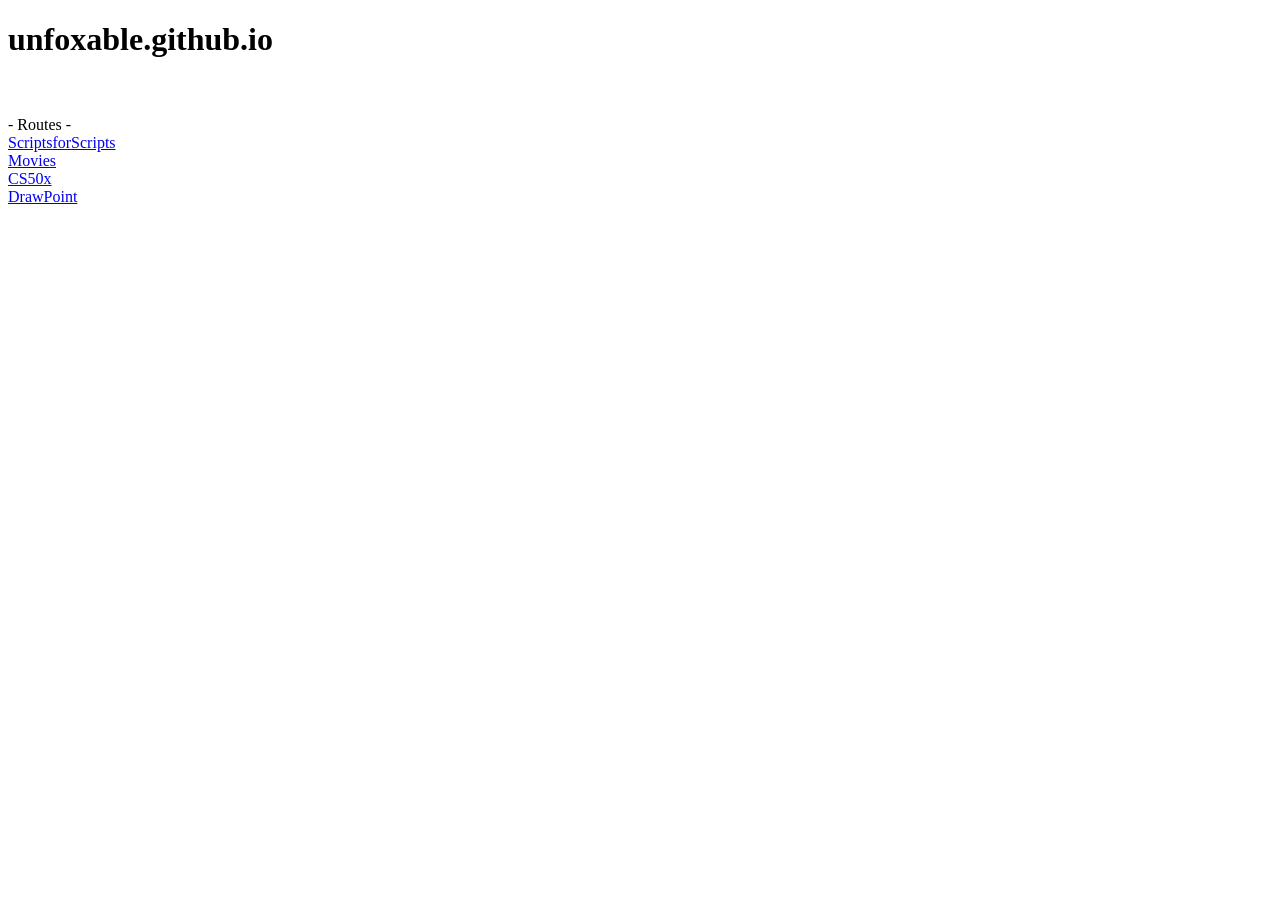
<file: index.html>
<!doctype html>
<html lang="en-US">
<head>
  <title>Default</title>
  <meta charset="utf-8"/>
  <meta name="viewport" content="width=device-width, initial-scale=1.0">
</head>
<body>
  <h1>unfoxable.github.io</h1><br><br>
  - Routes -<br>
  <a href="./ScriptsforScripts">ScriptsforScripts</a><br>
  <a href="./MovieReview.html">Movies</a><br>
  <a href="./CS50xPage_7">CS50x</a><br>
  <a href="./9/DrawPoint_9">DrawPoint</a><br>
</body>
</html>
</file>
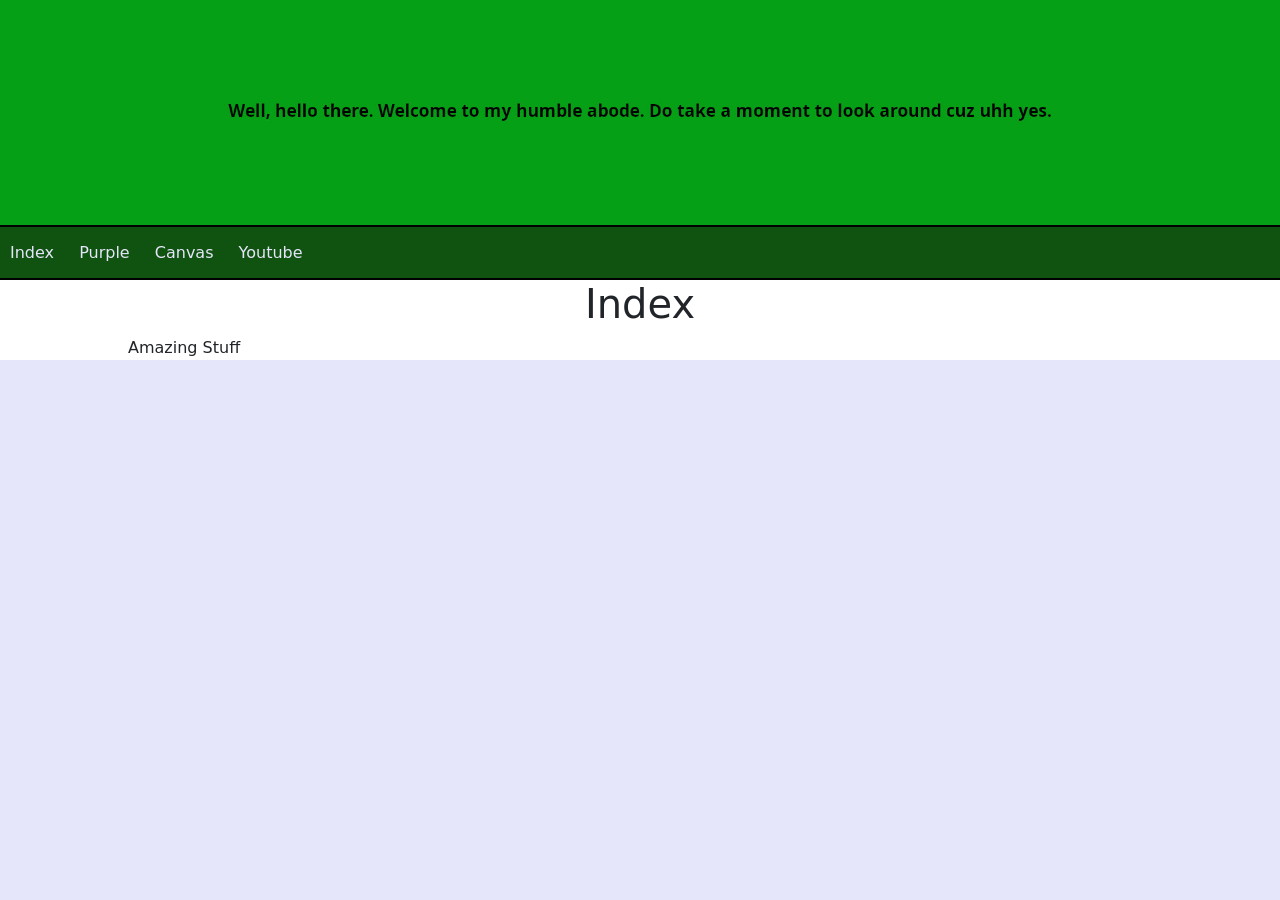
<file: CS50xPage_7/index.html>
<!doctype html>
<html lang="en-US">
<!--#06-->
<head>
  <title>CS50x</title>
  <link href="https://cdn.jsdelivr.net/npm/bootstrap@5.3.8/dist/css/bootstrap.min.css" rel="stylesheet" integrity="sha384-sRIl4kxILFvY47J16cr9ZwB07vP4J8+LH7qKQnuqkuIAvNWLzeN8tE5YBujZqJLB" crossorigin="anonymous">
  <meta charset="utf-8"/>
  <meta name="viewport" content="width=device-width, initial-scale=1.0">
  <!-- <meta http-equiv="refresh" content="10"> -->
  <link href="./Styles6.css" rel="stylesheet" />
</head>
<body>
  <div class="NavContainer">
    <!-- Banner -->
    <div class="Banner">
      <img
      class="Banner"
      src="./banner.jpg"
      alt="CoolImage"
      />
    </div>
    <!-- NavBar -->
    <div class="NavBar">
      <a href="./index.html">Index</a>
      <a href="./project.html">Purple</a>
      <a href="./canvas.html">Canvas</a>
      <a href="./interactive.html">Youtube</a>
    </div>
  </div>
  <!-- Content -->
  <div class="MainContent">
    <h1>Index</h1>
    <div class="Introduction">
      Amazing Stuff
    </div>
  </div>
  <!-- <div class="RightContent"></div> -->
<script src="./Javascript6.js" type="text/javascript"></script>
</body>
</html>
</file>
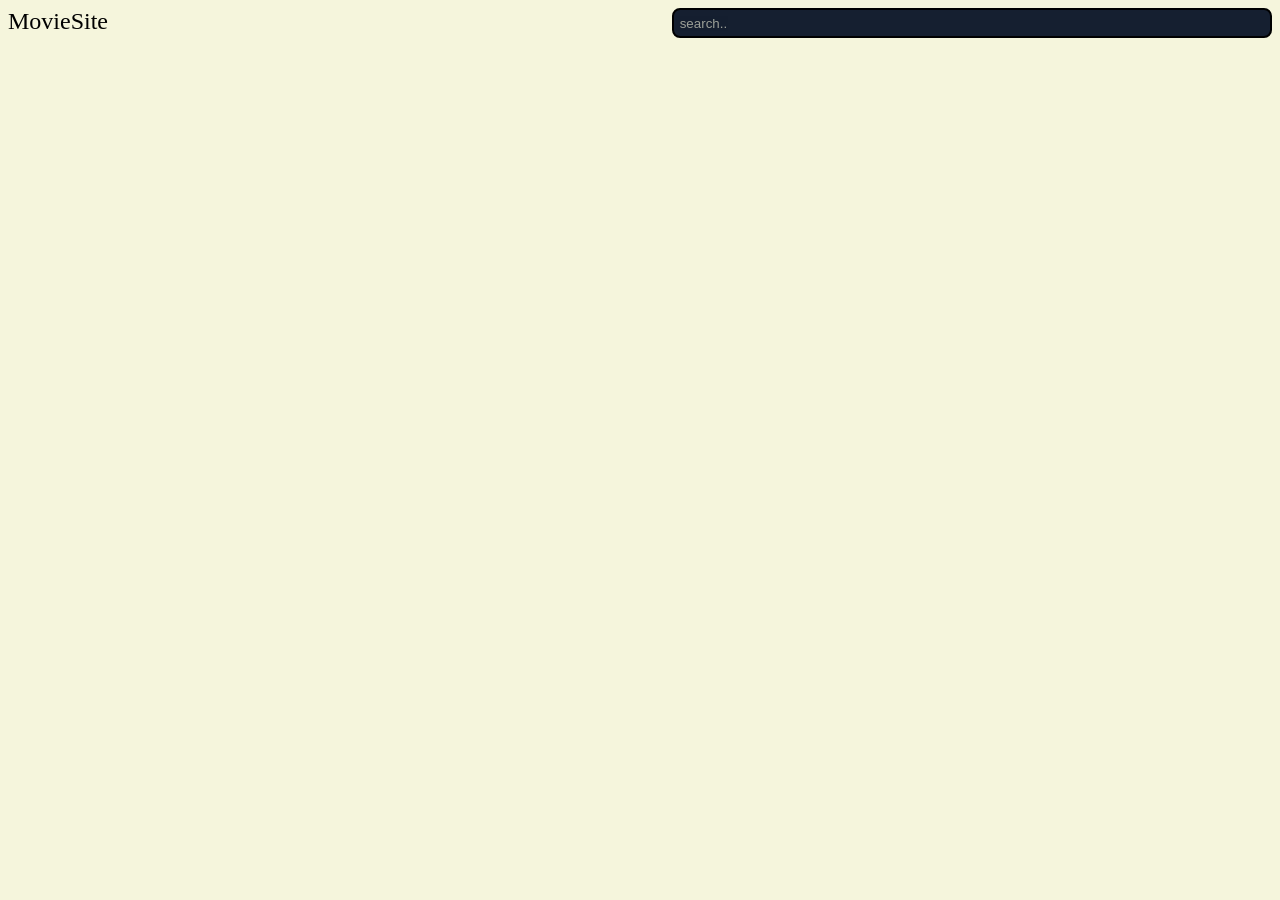
<file: MovieReview.html>
<!doctype html>
<html lang="en-US">
<!--#08-->
<head>
  <title>MovieSite</title>
  <meta charset="utf-8"/>
  <meta name="viewport" content="width=device-width, initial-scale=1.0">
  <!-- <meta http-equiv="refresh" content="10"> -->
  <link href="./Styles8.css" rel="stylesheet" />
</head>
<body>

<div class="topnav">
  <a class="active" href="./MovieReview.html">MovieSite</a>
  <div class="searchContainer">
    <form role="search" id="form">
      <input type="search" id="query" name="q" placeholder=" search.."/>
    </form>
  </div>
</div>

<section id="section">
  <!-- <div class="row">
    <div class="column">
      <div class="card">
        <img class="thumbnail" src="Temp.jpeg" alt="Me"/>
        <h3>Movie Title</h3>
      </div>
    </div>
  </div> -->
</section>
<script src="./Javascript8.js" type="text/javascript"></script>
</body>
</html>
</file>
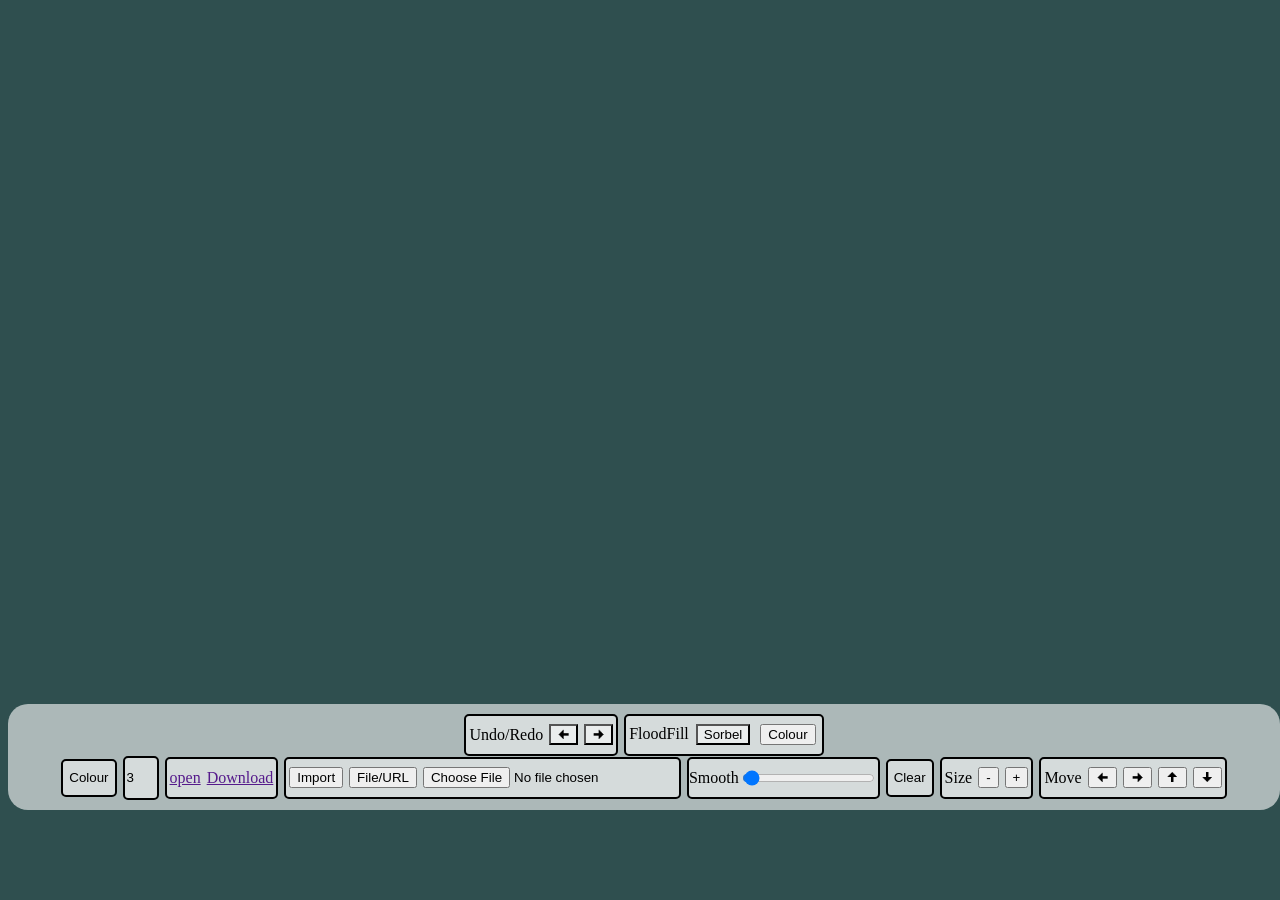
<file: 9/DrawPoint.html>
<!doctype html>
<html lang="en-US">
<!--#09-->
<head>
  <title>Default</title>
  <meta charset="utf-8"/>
  <meta name="viewport" content="width=device-width, initial-scale=1.0">
  <!-- <meta http-equiv="refresh" content="1"> -->
  <link href="./Styles9.css" rel="stylesheet"/>
</head>
<body>
  <div>
    <!-- <canvas id="referenceimg"></canvas> -->
    <canvas id="displayimg"></canvas>
  </div>
  <!-- <content> -->
  <div id="toolbar" onmouseout="drawOn()" onmouseover="drawoff()">

    <span>
      <input class="item input" id="pickcolour" value="#ffffff" type="color">
      <button class="item">Colour</button>
    </span>

    <input class="item num" id="inptwidth" value="3" type="number">
    
    <span class="item">
      <a class="sized" id="dwld" target="_blank" href="">open</a>
      <a class="sized" id="dwld2" href="" download>Download</a>
    </span>

    <span class="item">
      <button class="sized" id="import">Import</button>
      <button class="sized" id="fileurl">File/URL</button>
      <input class="sized" id="importfile" type="file" accept=".png,.jpg,.jpeg">
      <input class="sized" hidden id="importurl" type="url" size="10">
    </span>

    <span>
      <label class="item" for="smthtype">Smooth
        <input class="item" id="smthtype" type="range" min="0" max="3" value="0">
      </label>
    </span>

    <button class="item" id="clear" onclick="trash()">Clear</button>
    
    <span class="item">
      <label class="sized" for="size">Size</label>
      <!-- <input class="sized" id="size" type="range" min="1" max="5" value="3"> -->
      <button class="sized" id="sizeS">-</button>
      <button class="sized" id="sizeL">+</button>
    </span>

    <span class="item">
      <label class="sized" for="movement">Move</label>
      <!-- <input class="sized" id="size" type="range" min="1" max="5" value="3"> -->
      <button class="sized" id="moveL">&#129032;</button>
      <button class="sized" id="moveR">&#129034;</button>
      <button class="sized" id="moveU">&#129033;</button>
      <button class="sized" id="moveD">&#129035;</button>
    </span>

    <span class="item">
      <label class="sized" for="undoredo">Undo/Redo</label>
      <!-- <input class="sized" id="size" type="range" min="1" max="5" value="3"> -->
      <button class="sized" id="undoR">&#129032;</button>
      <button class="sized" id="redoU">&#129034;</button>
    </span>

    <span class="item">
      <label class="sized">FloodFill
      <button class="sized" id="fill">Sorbel</button>
      <button class="sized" id="fillc">Colour</button>
      </label>
    </span>

  </div>
  <!-- </content> -->
<script src="./Javascript9.js" type="text/javascript"></script>
</body>
</html>

<!--
TODO:
Add compatibility for mobile/touchscreen devices
Touch up on button CSS

Add upload button [tbd](to save to db)
Add button for automatically creating iframes [tbd](convenience)
Make website

Planning:
Add fill tool
Add default settings

// using SVG to re-create moving the things
Add moving the imported images
Add stamping logic
 - Add shapes & connecting lines

Optional:
Add shortcuts
Add tool for making straight lines
Add different brush types
Make a tutorial [tbd]
-->
<!-- 
Current Feature List:
Set Canvas Size
Zoom in
Movement
Undo/Redo
Change color
Change pen size
Import File/URL
Open/Download images
Set smoothing type
Clear canvas
-->
<!-- 
Main Goals of this Web-App:
Simple & Convenient
You can put it in any browser, just stick an iframe in there and you're set.
-->
</file>
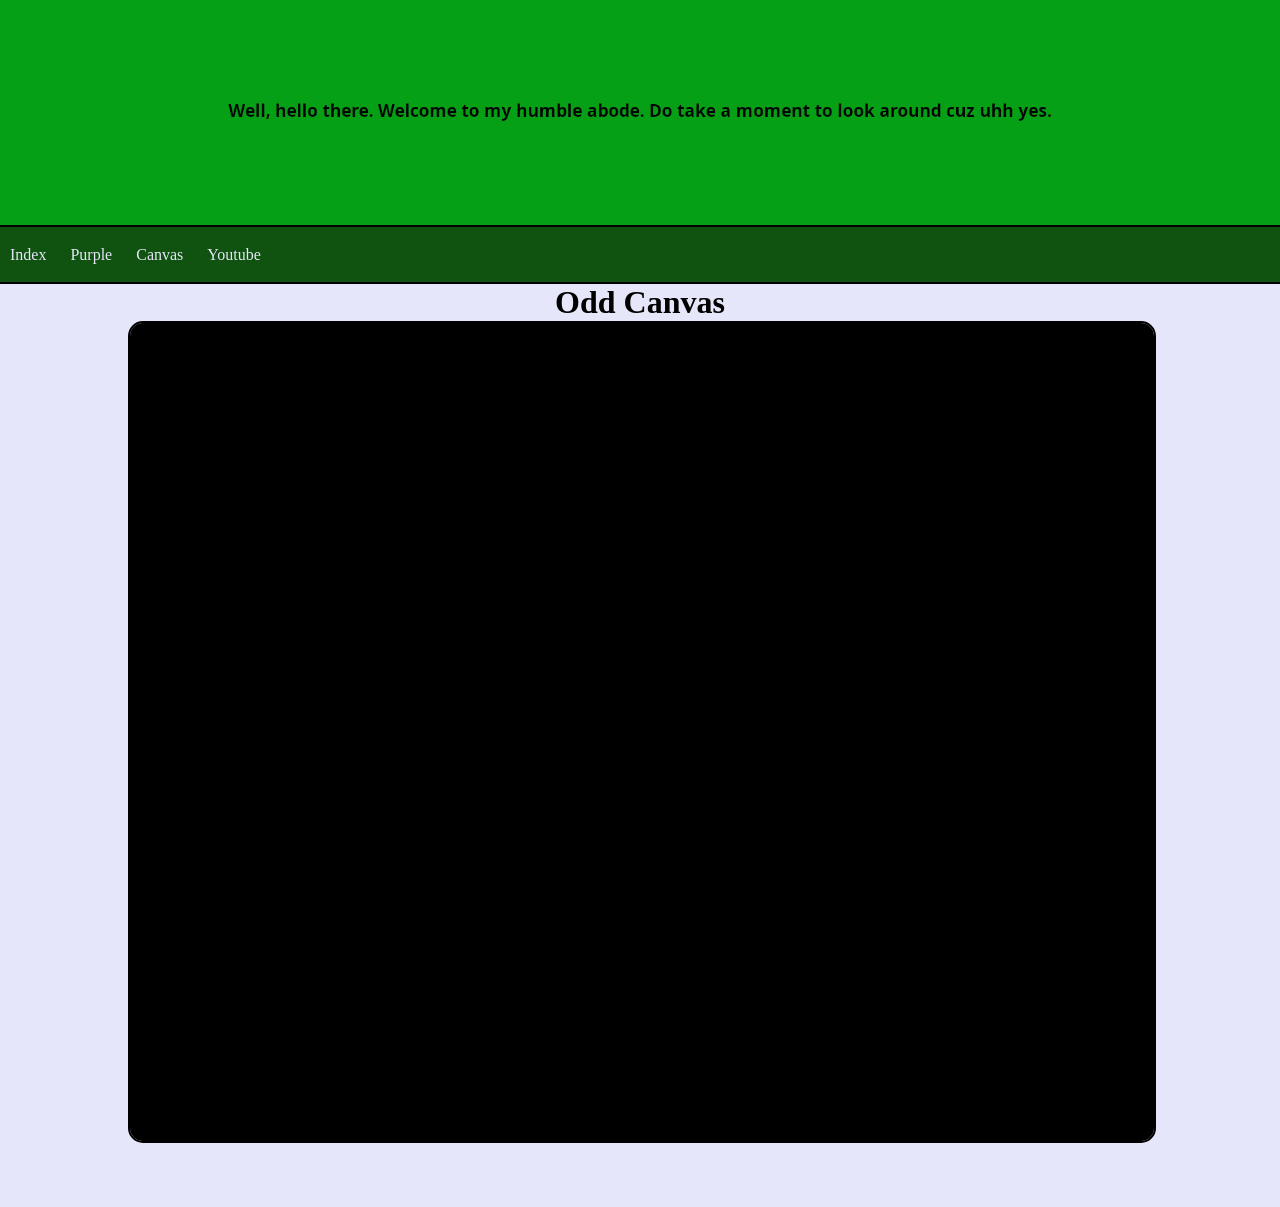
<file: CS50xPage_7/canvas.html>
<!doctype html>
<html lang="en-US">
<!--#06-->
<head>
  <title>CS50x</title>
  <meta charset="utf-8"/>
  <meta name="viewport" content="width=device-width, initial-scale=1.0">
  <!-- <meta http-equiv="refresh" content="10"> -->
  <link href="./Styles6.css" rel="stylesheet" />
</head>
<body>
  <div class="NavContainer">
    <!-- Banner -->
    <div class="Banner">
      <img
      class="Banner"
      src="./banner.jpg"
      alt="CoolImage"
      />
    </div>
    <!-- NavBar -->
    <div class="NavBar">
      <a href="./index.html">Index</a>
      <a href="./project.html">Purple</a>
      <a href="./canvas.html">Canvas</a>
      <a href="./interactive.html">Youtube</a>
    </div>
  </div>
  <!-- Content -->
  <div class="MainContent">
    <h1>Odd Canvas</h1>
    <iframe
        class="yt"
        src="./Canvas/Canvas.html"
        width="100%"
        height="818"
    ></iframe>
  </div>
  <!-- <div class="RightContent"></div> -->
<script src="./Javascript6.js" type="text/javascript"></script>
</body>
</html>
</file>
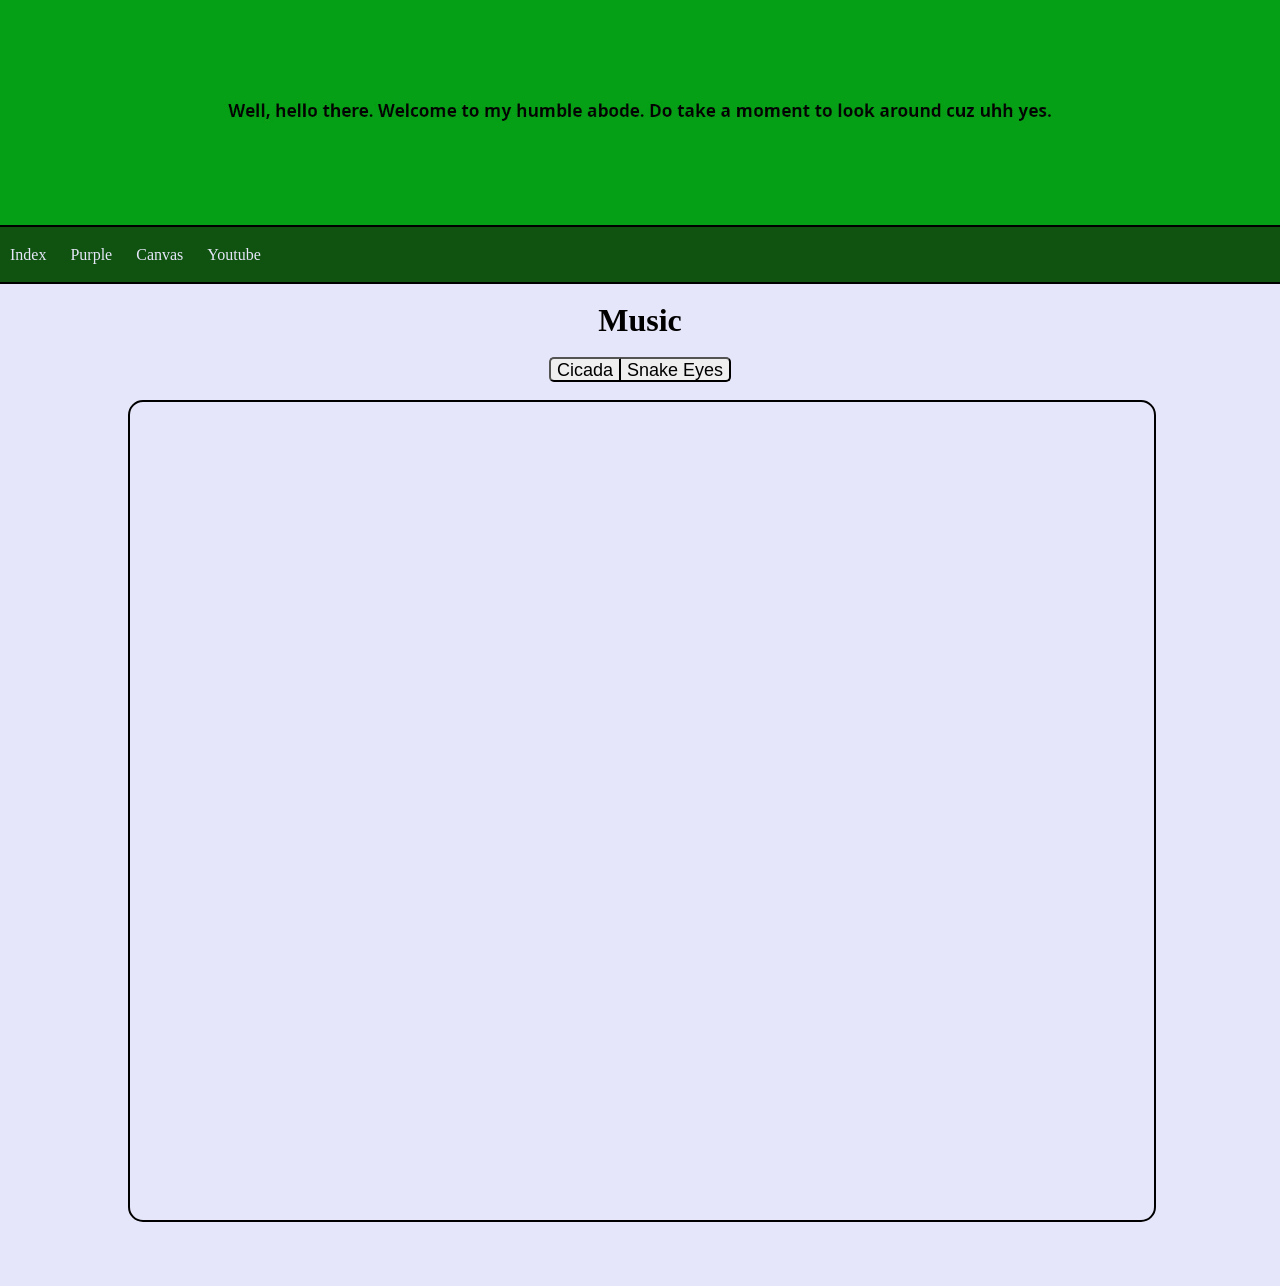
<file: CS50xPage_7/interactive.html>
<!doctype html>
<html lang="en-US">
<!--#06-->
<head>
  <title>CS50x</title>
  <meta charset="utf-8"/>
  <meta name="viewport" content="width=device-width, initial-scale=1.0">
  <!-- <meta http-equiv="refresh" content="10"> -->
  <link href="./Styles6.css" rel="stylesheet" />
</head>
<body>
  <div class="NavContainer">
    <!-- Banner -->
    <div class="Banner">
      <img
      class="Banner"
      src="./banner.jpg"
      alt="CoolImage"
      />
    </div>
    <!-- NavBar -->
    <div class="NavBar">
      <a href="./index.html">Index</a>
      <a href="./project.html">Purple</a>
      <a href="./canvas.html">Canvas</a>
      <a href="./interactive.html">Youtube</a>
    </div>
  </div>
  <!-- Content -->
  <div class="MainContent">
    <br><h1>Music</h1><br>

    <div id="ytButton">
        <button id="cicadab" onclick="hidec()">Cicada</button><button id="snakeEyesb" onclick="hides()">Snake Eyes</button>
    </div>
    <br>

    <iframe
        class="yt"
        id="cicadafr"
        width="100%"
        height="818"
        src="https://www.youtube-nocookie.com/embed/ghEpW5vgCJc?si=sjLBbOpX_MTiCdd0"
        title="Good Kid - Cicada (Official Video)"
        frameborder="0"
        allow="accelerometer; autoplay; clipboard-write; encrypted-media; gyroscope; picture-in-picture;"
        referrerpolicy="strict-origin-when-cross-origin"
        allowfullscreen
        style="display:block"
    ></iframe>
    <iframe
        class="yt"
        id="snakeEyesfr"
        width="100%"
        height="818"
        src="https://www.youtube-nocookie.com/embed/X0-JkBCAc5E?si=Qd_iNElulOv8uN-C"
        title="SnakeEyes"
        frameborder="0"
        allow="accelerometer; autoplay; clipboard-write; encrypted-media; gyroscope; picture-in-picture;"
        referrerpolicy="strict-origin-when-cross-origin"
        allowfullscreen
        style="display:block"
    ></iframe>
  </div>
  <!-- <div class="RightContent"></div> -->
<script src="./Javascript6.js" type="text/javascript"></script>
</body>
</html>
</file>
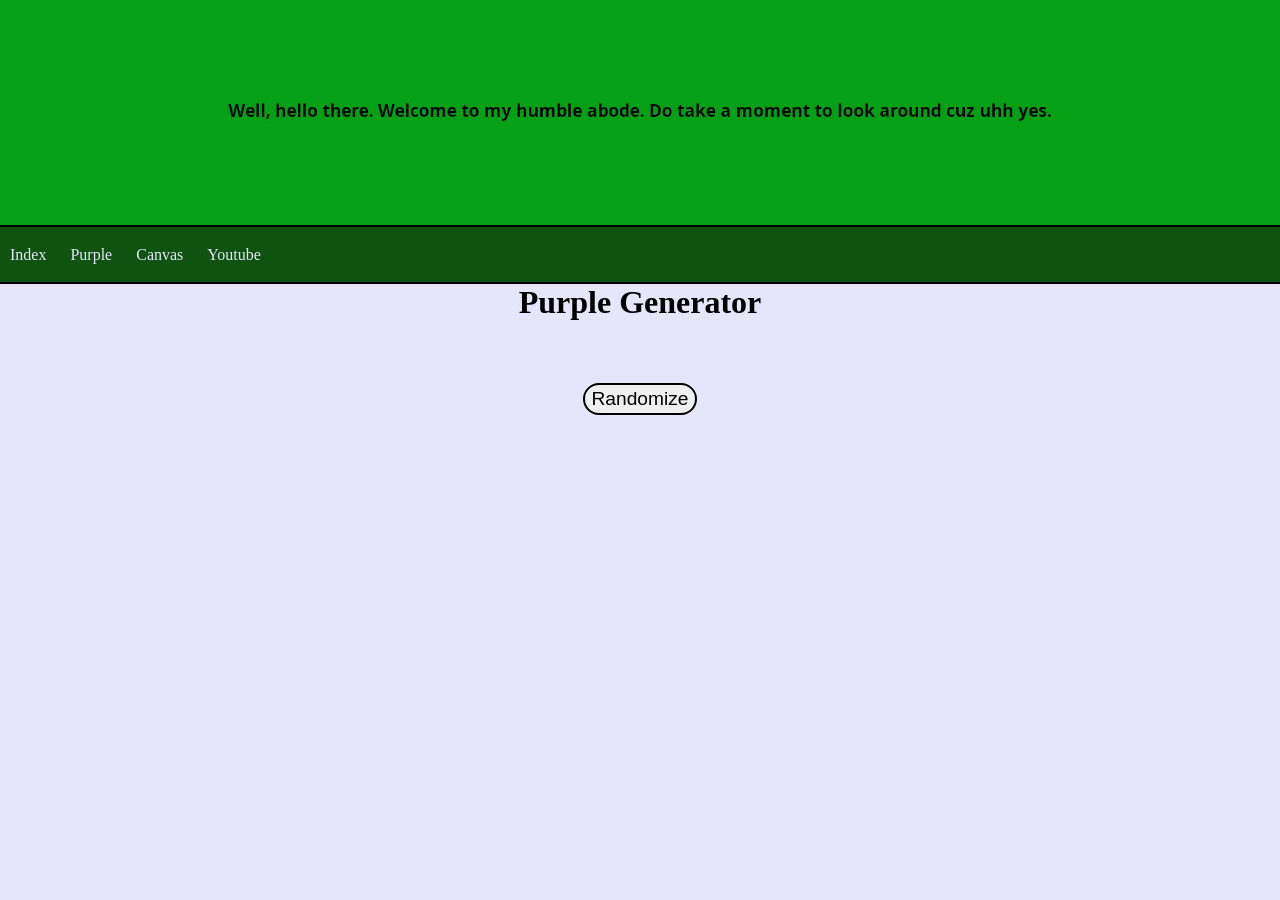
<file: CS50xPage_7/project.html>
<!doctype html>
<html lang="en-US">
<!--#06-->
<head>
  <title>CS50x</title>
  <meta charset="utf-8"/>
  <meta name="viewport" content="width=device-width, initial-scale=1.0">
  <!-- <meta http-equiv="refresh" content="10"> -->
  <link href="./Styles6.css" rel="stylesheet" />
</head>
<body>
  <div class="NavContainer">
    <!-- Banner -->
    <div class="Banner">
      <img
      class="Banner"
      src="./banner.jpg"
      alt="CoolImage"
      />
    </div>
    <!-- NavBar -->
    <div class="NavBar">
      <a href="./index.html">Index</a>
      <a href="./project.html">Purple</a>
      <a href="./canvas.html">Canvas</a>
      <a href="./interactive.html">Youtube</a>
    </div>
  </div>
  <!-- Content -->
  <div class="MainContent" class="purple">
    <h1>Purple Generator</h1><br><br>
    <!-- A wheel that randomly generates a shade of purple -->
    <button id="pbutton" onclick="rngpurp()">Randomize</button>
  </div>
  <!-- <div class="RightContent"></div> -->
<script src="./Javascript6.js" type="text/javascript"></script>
</body>
</html>
</file>
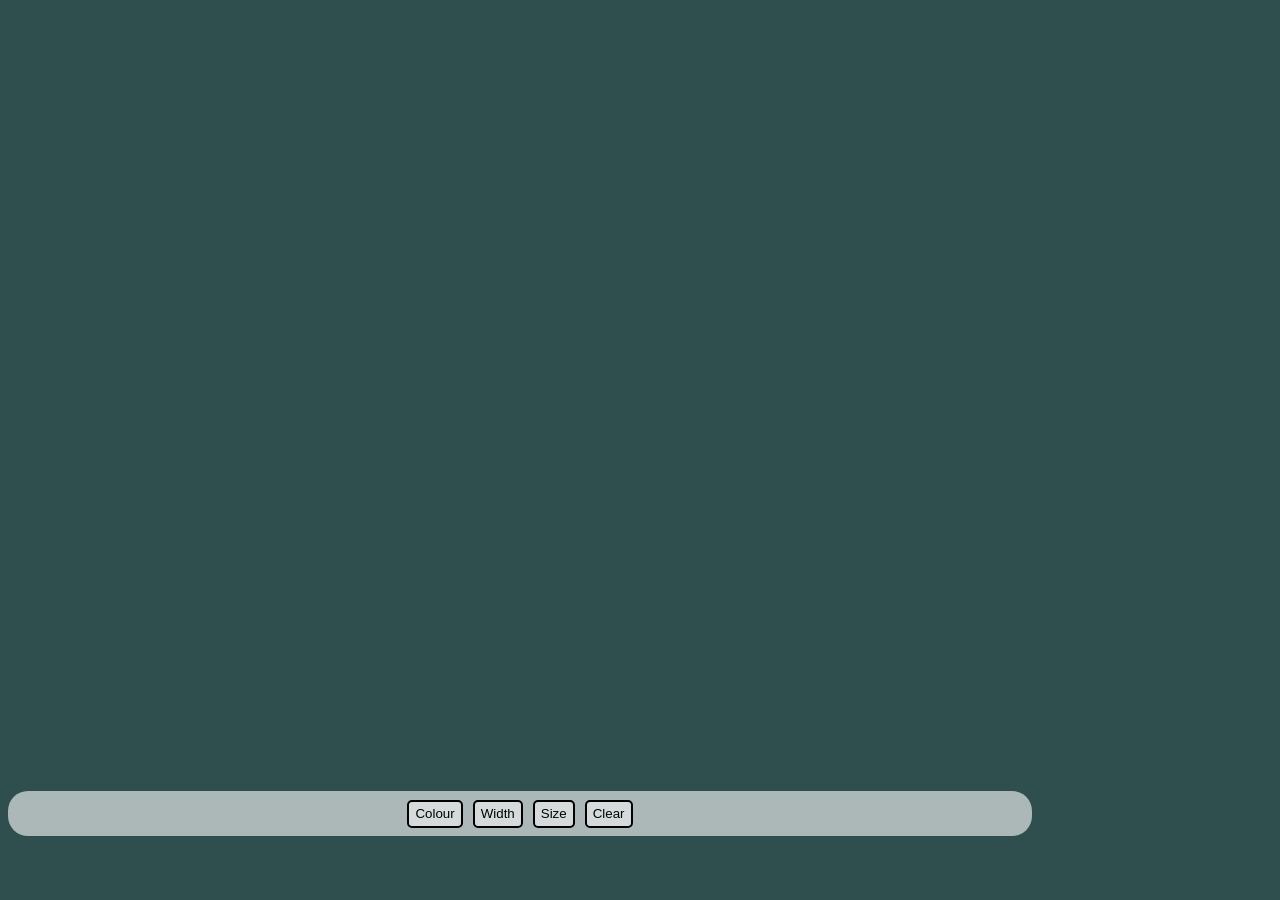
<file: DrawPoint_9/Canvas.html>
<!doctype html>
<html lang="en-US">
<!--#09-->
<head>
  <title>Default</title>
  <meta charset="utf-8"/>
  <meta name="viewport" content="width=device-width, initial-scale=1.0">
  <!-- <meta http-equiv="refresh" content="1"> -->
  <link href="./Styles9.css" rel="stylesheet"/>
</head>
<body>
  <div>
    <canvas id="referenceimg"></canvas>
    <canvas id="displayimg"></canvas>
  </div>
  <div class="tools" id="toolbar">
    <span>
      <input class="item" id="pickcolour" value="#ffffff" type="color">
      <button class="item">Colour</button>
    </span>
    <button class="item" id="width">Width</button>
    <button class="item" id="size">Size</button>
    <button class="item" id="clear" onclick="trash()">Clear</button>
  </div>
<script src="./Javascript9.js" type="text/javascript"></script>
</body>
</html>
</file>
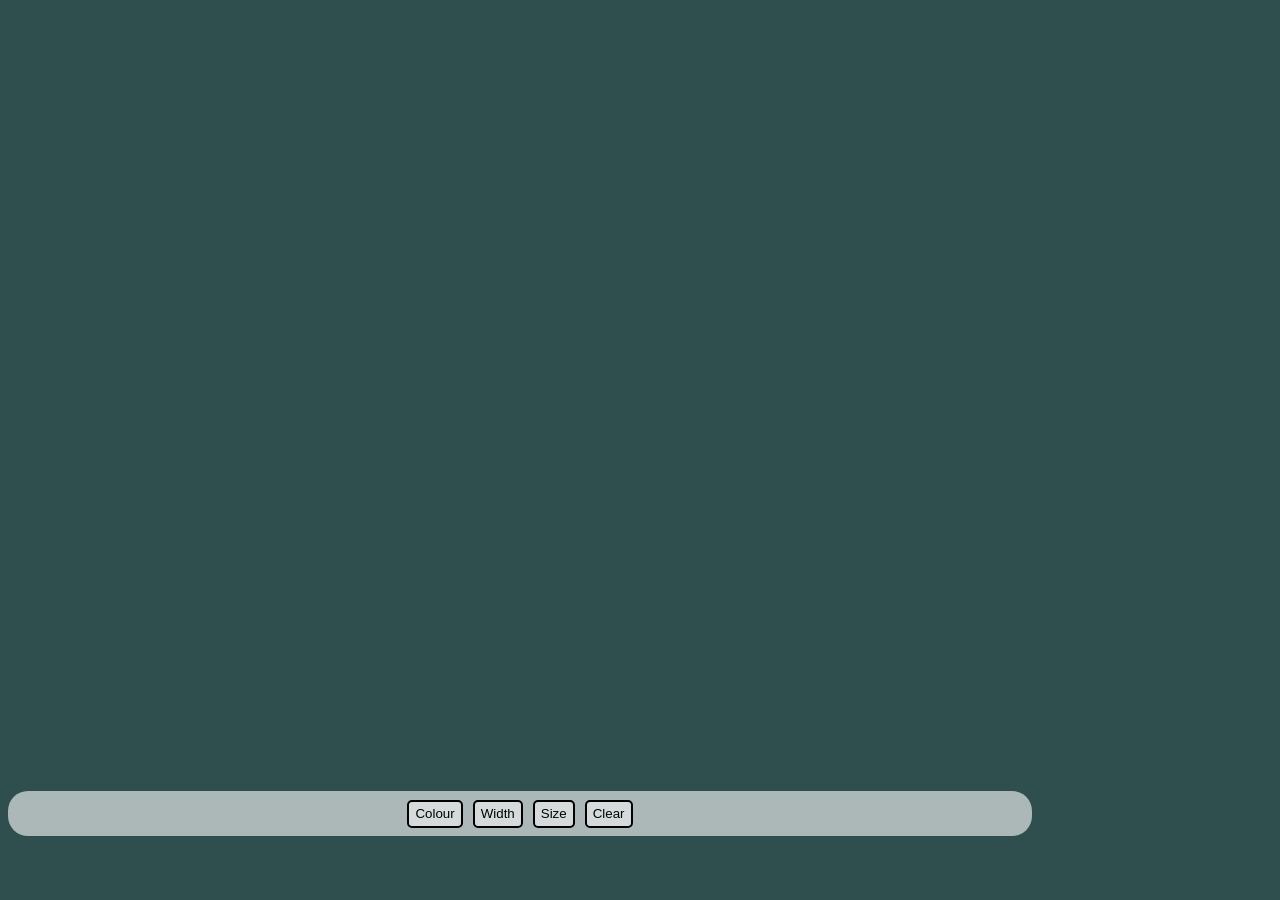
<file: DrawPoint_9/DrawPoint.html>
<!doctype html>
<html lang="en-US">
<!--#09-->
<head>
  <title>Default</title>
  <meta charset="utf-8"/>
  <meta name="viewport" content="width=device-width, initial-scale=1.0">
  <!-- <meta http-equiv="refresh" content="1"> -->
  <link href="./Styles9.css" rel="stylesheet"/>
</head>
<body>
  <div>
    <canvas id="referenceimg"></canvas>
    <canvas id="displayimg"></canvas>
  </div>
  <div class="tools" id="toolbar">
    <span>
      <input class="item" id="pickcolour" value="#ffffff" type="color">
      <button class="item">Colour</button>
    </span>
    <button class="item" id="width">Width</button>
    <button class="item" id="size">Size</button>
    <button class="item" id="clear" onclick="trash()">Clear</button>
  </div>
<script src="./Javascript9.js" type="text/javascript"></script>
</body>
</html>
</file>
<file: CS50xPage_7/Styles6.css>
* {
    margin: 0px;
}
head {
    display: none;
}
html {
    background-color: #E6E6FA;
}


/* Navbar, Banner and Main Content */
.MainContent {
    display: flex;
    flex-direction: column;
    align-content: center;
    max-width: 80%;
    margin-left: 10%;
    margin-right: 10%;
}
.NavContainer {
    display: flex;
    flex-direction: column;
    width: 100%;
    margin: 0px;
}

.Banner {
    display: flex;
}
.Banner img{
    width: 100%;
}

.NavBar {
    border-top: 2px solid black;
    border-bottom: 2px solid black;
    background-color: rgb(16, 82, 16);
    height: 55px;
    align-content: center;
}
.NavBar a{
    text-decoration: none;
    margin: 10px;
    color: #E6E6FA;
}
.NavBar img{
    float: right;
    max-height: 6vw;
    background-color: white;
}

/* Title */
h1, h2 {
    text-align: center;
}

/* Wheel of Purple */
/* #pwheel {
    position: static;
    background: black;
    height: 45vw;
    max-width: 100%;
    margin-bottom: 5vw;
} */

#pbutton {
    display: flex;
    flex-direction: column;
    align-self: center;
    vertical-align: middle;
    line-height: 2vw;
    margin-top: 2vw;
    margin-bottom: 15vw;
    font-size: 1.5vw;
    cursor: pointer;
    border-radius: 20px;
    border: 2.5px solid black;
    height: 2.5vw;
}

#pbutton:hover {
    background-color: purple;
    color:#E6E6FA;
}

/* Canvas */
#canvas1 {
    position: static;
    background: black;
    height: 45vw;
    max-width: 100%;
    margin-bottom: 5vw;
}

/* Youtube */
.yt {
    border: 2px solid black;
    border-radius: 15px;
    margin-bottom: 5vw;
}

#cicadab {
    display: block;
    flex-direction: column;
    align-self: center;
    font-size: large;
    cursor: pointer;
    border-radius: 5px;
    height: 25px;
    border-top-right-radius: 0px;
    border-bottom-right-radius: 0px;
    margin-right: -1px;
    border-right-width: 4px;
}

#snakeEyesb {
    display: block;
    flex-direction: column;
    align-self: center;
    font-size: large;
    cursor: pointer;
    border-radius: 5px;
    height: 25px;
    border-top-left-radius: 0px;
    border-bottom-left-radius: 0px;
    margin-left: -1px;
    border-left-width: 0px;
}

#cicadab:hover {
    background-color: lightgrey;
}
#snakeEyesb:hover {
    background-color: lightgrey;
}

#ytButton {
    display: flex;
    flex-direction: row;
    align-self: center;
}
</file>
<file: Styles8.css>
html {
    background-color: beige;
}

/* Movie Display */
.card {
    border: 1px solid black;
    border-radius: 15px;
    background-color: #151f30;
    max-width: 250px;
    max-height: 330px;
}
.row {
    display: inline-flex;
    align-items: center;
    justify-content: center;
    text-align: center;
    margin: 8px;
}
.column {
    display: flex;
}
img {
    width: 90%;
    height: 80%;
    border-radius: 15px;
    border-bottom: 1px solid black;
    margin-top: 5%;
}
h3 {
    margin: 12px;
    color: white;
}

/* topNav bar */
.topnav {
    margin-bottom: 8px;
    display: flex;
    overflow: hidden;
}
.topnav a {
    float: left;
    color: black;
    text-align: center;
    text-decoration: none;
    font-size: 1.5em;
}
#query {
    background-color: #151f30;
    width: 100%;
    height: 100%;
    border-radius: 8px;
    border: 2px solid black;
    color: white;
}
.searchContainer {
    float: right;
    margin: auto 0px auto auto;
}
form {
    height: 30px;
    width: 600px;
}
::placeholder {
    color: beige;
    opacity: 0.6;
}
</file>
<file: 9/Styles9.css>
#referenceimg {
    /* position: absolute; */
    background: black;
    width: 100%;
    height: 100%;
    top: 0;
    left: 0;
    z-index: 0;
    position: absolute;
    opacity: 0.5;
}

#displayimg {
    position: absolute;
    background: darkslategray;
    width: 100%;
    height: 100%;
    top: 0;
    right: 0;
    z-index: 1;
}


#toolbar {
    background-color: rgba(255,255,255,0.6);
    position: absolute;
    display: flex;
    flex-wrap: wrap-reverse;
    height: auto;
    padding: 0.8%;

    /* center */
    /* display: flex; */
    /* position: relative; */
    justify-content: center;
    justify-self: center;
    align-items: center;

    /* styling */
    z-index: 10;
    bottom: 10vh;
    /* right: 3vw; */
    /* width: min-content; */
    border-radius: 20px;
}
#toolbar:hover {
    background-color: rgba(255,255,255,0.7);
}

.item {

    /* center */
    position: relative;
    display: flex;
    align-items: center;
    justify-content: center;

    /* styling */
    background-color: rgba(255,255,255,0.5);
    cursor: pointer;
    height: 38px;
    width: auto;
    margin-left: 3px;
    margin-right: 3px;
    border-radius: 5px;
    border: 2px solid black;
}

.input {
    z-index: 2;
    opacity: 0;
    position: absolute;
    justify-self: center;
    cursor: pointer;
    width: 4em;
}

.sized {
    margin: 3px;
}

.num {
    opacity: 1;
    justify-self: center;
    cursor: pointer;
    width: 2.1em;
}

#undoR {
    background-color: rgba(255,255,255,0.5);
    animation: undoredo 0.3s 1 paused;
}
#redoU {
    background-color: rgba(255,255,255,0.5);
    animation: undoredo 0.3s 1 paused;
}
#fill {
    background-color: rgba(255,255,255,0.5);
    animation: undoredo 0.3s 1 paused;
}
@keyframes undoredo {
    0% {background-color:rgba(255,255,255,0.5);}
    20%{background-color:rgba(218, 11, 11, 0.5);}
    80%{background-color:rgba(218, 11, 11, 0.5);}
    100% {background-color:rgba(255,255,255,0.5);}
}

html {
    cursor: auto;
}
</file>
<file: DrawPoint_9/Styles9.css>
#referenceimg {
    /* position: absolute; */
    background: black;
    width: 100%;
    height: 100%;
    top: 0;
    left: 0;
    z-index: 0;
    position: absolute;
    opacity: 0.5;
}

#displayimg {
    position: absolute;
    background: darkslategray;
    width: 100%;
    height: 100%;
    top: 0;
    right: 0;
    z-index: 5;
}


#toolbar {
    background-color: rgba(255,255,255,0.6);
}
#toolbar:hover {
    background-color: rgba(255,255,255,0.7);
}

.tools {

    /* center */
    position: absolute;
    display: flex;
    justify-content: center;
    justify-self: center;
    align-items: center;

    /* styling */
    z-index: 10;
    width: 80%;
    height: 2.8rem;
    bottom: 5vw;
    border-radius: 20px;
}

.item {

    /* center */
    display: flex;
    align-items: center;
    justify-content: center;

    /* styling */
    background-color: rgba(255,255,255,0.5);
    cursor: pointer;
    height: 2.1em;
    width: auto;
    margin-left: 5px;
    margin-right: 5px;
    border-radius: 5px;
    border: 2px solid black;
}

#pickcolour {
    z-index: 2;
    opacity: 0;
    position: absolute;
    justify-self: center;
    cursor: pointer;
    width: 4em; 
}
</file>
